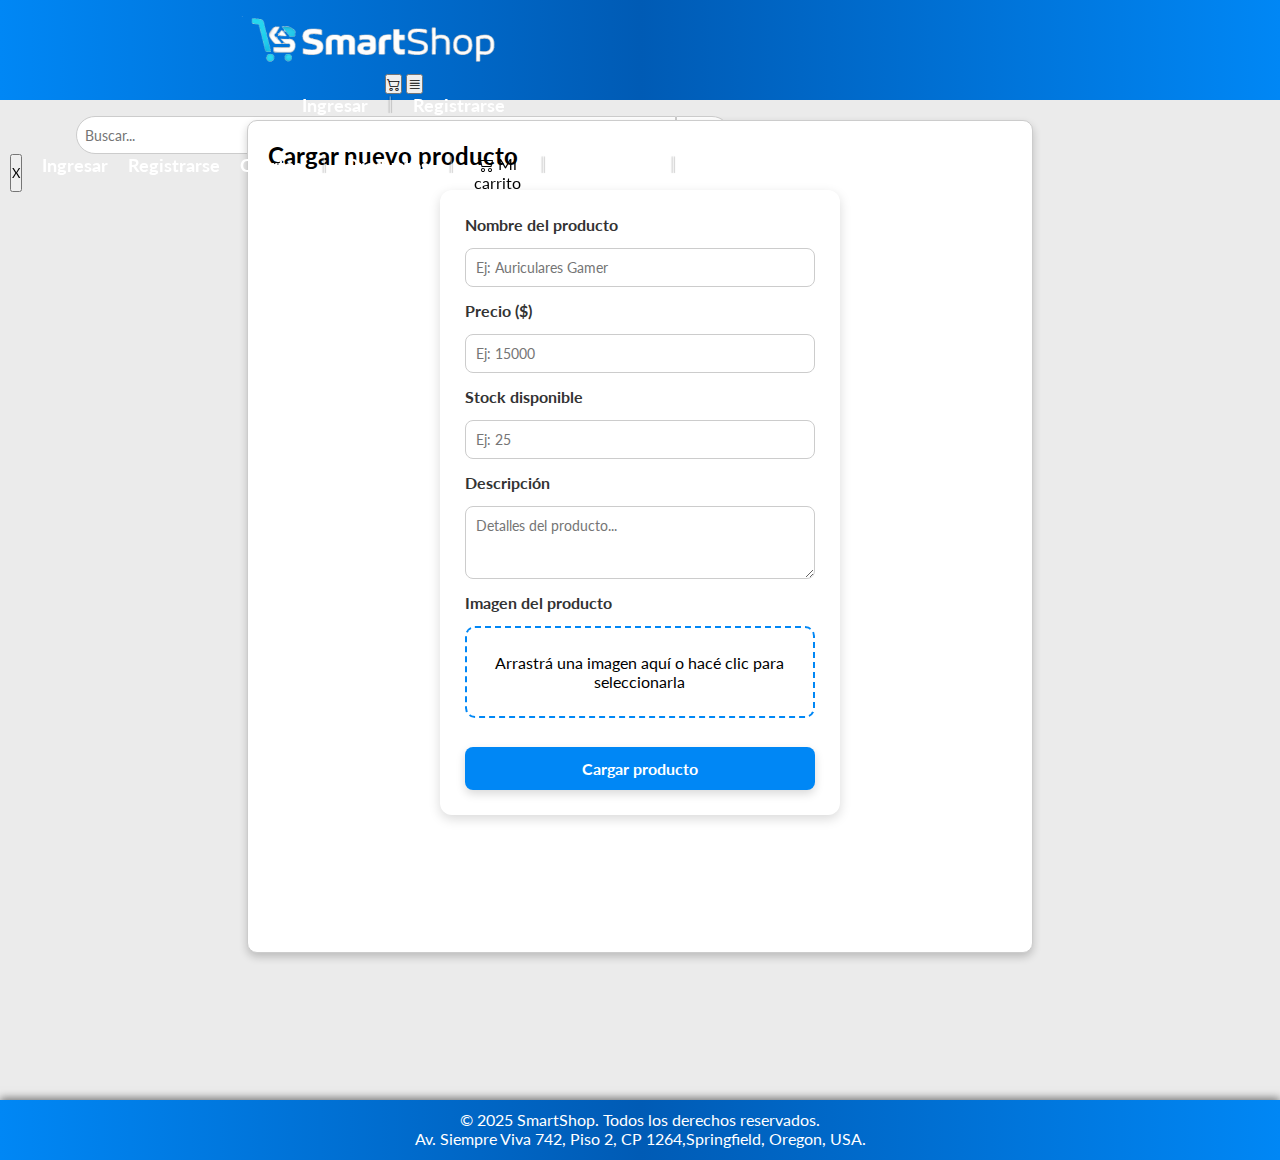
<file: agregarProductos.html>
<!doctype html>
<html lang="es">

<head>
  <meta charset="utf-8">
  <meta name="viewport" content="width=device-width,initial-scale=1">
  <title>SmartShop</title>
  <meta name="description" content="Tienda online de SmartShop.">
  <link rel="stylesheet" href="https://cdn.jsdelivr.net/npm/bootstrap-icons@1.11.3/font/bootstrap-icons.css">
  <link rel="stylesheet" href="https://cdnjs.cloudflare.com/ajax/libs/font-awesome/6.5.0/css/all.min.css">
  <link href="https://fonts.googleapis.com/css2?family=Lato:wght@400;700;900&display=swap" rel="stylesheet">
  <link rel="stylesheet" href="agregarProductos.css">
  <link rel="stylesheet" href="styles.css">

</head>

<body>

  <!-- CABECERA -->
  <header>
    <div class="header-container">

      <a href="Index.html">
        <img src="Imagenes/LogoSmartShop.png" alt="Logo" class="logo">
      </a>


      <div class="BotonesResponsive">
        <!-- BOTÓN DEL CARRITO RESPONSIVE -->
        <button id="boton-carrito-Responsive" class="carritoResponsive"><i class="bi bi-cart2"></i></i></button>
        <!-- BOTÓN DEL MENÚ RESPONSIVE -->
        <button id="boton-menu" class="menu-toggle"><i class="bi bi-justify"></i></i></i></button>
      </div>


      <ul class="opcionesUsuario">
        <li><a href="session.html">Ingresar</a></li>
        <li>
          <p class="separador">|</p>
        </li>
        <li><a href="register.html">Registrarse</a></li>
      </ul>

      <form action="a" method="get" class="barraDeBusqueda">
        <input type="text" placeholder="Buscar...">
        <button type="submit"><i class="fa-solid fa-magnifying-glass"></i></button>
      </form>

      <nav>
        <ul>
          <button id="boton-menu" class="menu-close BotonesResponsive">X</button>
          <li class="opcionesUsuarioResponsive"><a href="session.html">Ingresar</a></li>
          <li class="opcionesUsuarioResponsive"><a href="register.html">Registrarse</a></li>
          <li><a href="#">Ofertas</a></li>
          <li><a href="#" class="separador">|</a></li>
          <li><a href="productos.html">Productos</a></li>
          <li><a href="#" class="separador">|</a></li>

          <!-- BOTÓN DEL CARRITO -->
          <li class="boton-carrito">
            <i class="bi bi-cart2"></i>
            <span class="tooltip">Mi carrito</span>
          </li>

          <li><a href="#" class="separador">|</a></li>
          <li><a href="#">Sucursales</a></li>
          <li><a href="#" class="separador">|</a></li>
          <li><a href="#">Contactanos</a></li>
        </ul>
      </nav>

    </div>
  </header>
  <main>
    <section class="ventanaDeProductos">

      <h2>Cargar nuevo producto</h2>

      <form id="form-producto">

        <!-- Nombre -->
        <label for="nombre">Nombre del producto</label>
        <input type="text" id="nombre" placeholder="Ej: Auriculares Gamer" required>

        <!-- Precio -->
        <label for="precio">Precio ($)</label>
        <input type="number" id="precio" placeholder="Ej: 15000" required>

        <!-- Stock -->
        <label for="stock">Stock disponible</label>
        <input type="number" id="stock" placeholder="Ej: 25" required>

        <!-- Descripción -->
        <label for="descripcion">Descripción</label>
        <textarea id="descripcion" placeholder="Detalles del producto..." rows="3"></textarea>

        <!-- Imagen (Drag & Drop) -->
        <label>Imagen del producto</label>
        <div id="drop-area">
          <p>Arrastrá una imagen aquí o hacé clic para seleccionarla</p>
          <input type="file" id="fileElem" accept="image/*" hidden>
          <img id="preview" style="display:none;">
        </div>

        <!-- Botón -->
        <button type="submit" class="btn-cargar">Cargar producto</button>

      </form>

    </section>
  </main>

  <!-- FOOTER -->
  <footer>
    <p>© 2025 SmartShop. Todos los derechos reservados.</p>
    <p>Av. Siempre Viva 742, Piso 2, CP 1264,Springfield, Oregon, USA.</p>
  </footer>
  <script src="agregarProductos.js"></script>

</body>

</html>
</file>
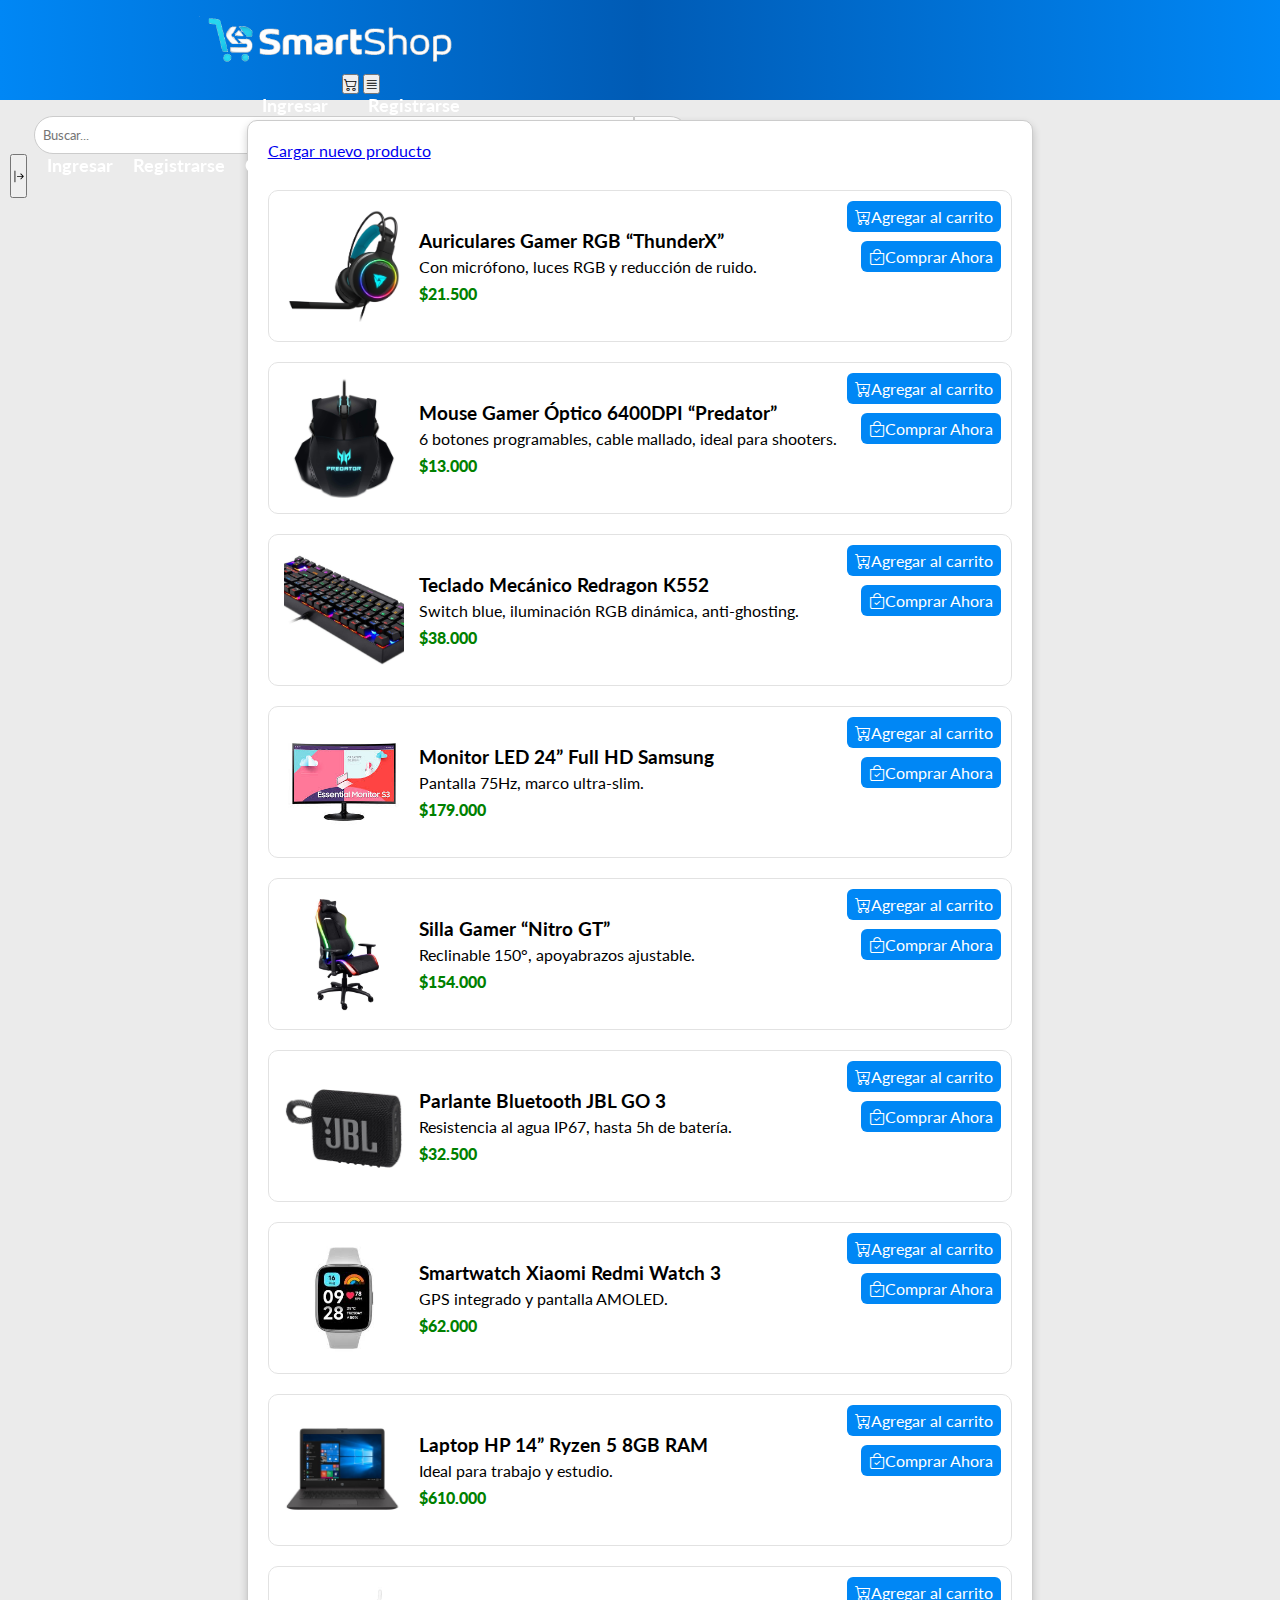
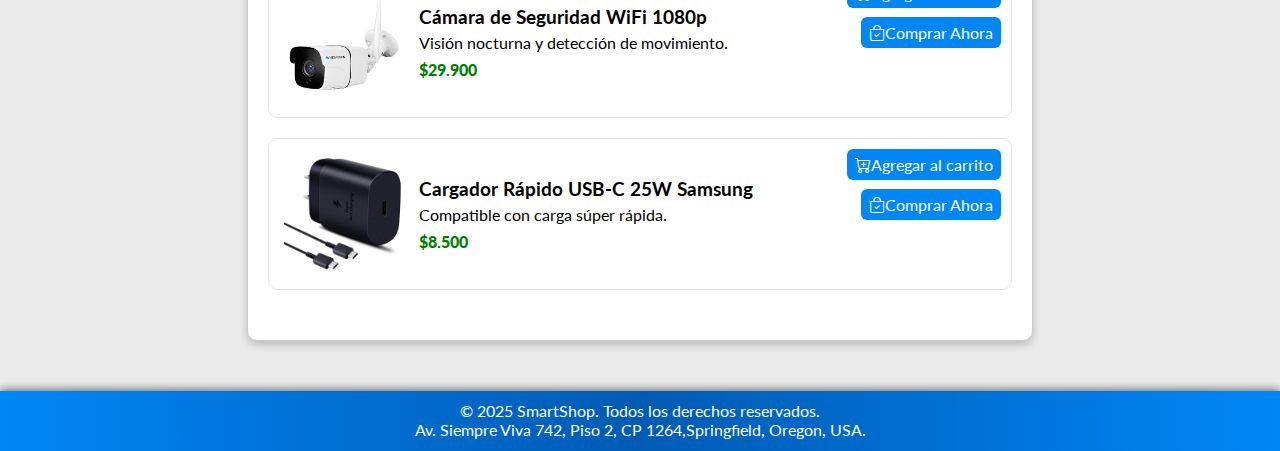
<file: productos.html>
<!doctype html>
<html lang="es">

<head>
  <meta charset="utf-8">
  <meta name="viewport" content="width=device-width,initial-scale=1">
  <title>SmartShop</title>
  <meta name="description" content="Tienda online de SmartShop.">
  <link rel="stylesheet" href="https://cdn.jsdelivr.net/npm/bootstrap-icons@1.11.3/font/bootstrap-icons.css">
  <link rel="stylesheet" href="https://cdnjs.cloudflare.com/ajax/libs/font-awesome/6.5.0/css/all.min.css">
  <link href="https://fonts.googleapis.com/css2?family=Lato:wght@400;700;900&display=swap" rel="stylesheet">
  <link rel="stylesheet" href="styles.css">
  <link rel="stylesheet" href="productos.css">
  <link rel="stylesheet" href="carrito.css">


</head>

<body>

  <!-- CABECERA -->
  <header>
    <div class="header-container">

      <a href="Index.html">
        <img src="Imagenes/LogoSmartShop.png" alt="Logo" class="logo">
      </a>


      <div class="BotonesResponsive">
        <!-- BOTÓN DEL CARRITO RESPONSIVE -->
        <button id="boton-carrito-Responsive" class="carritoResponsive"><i class="bi bi-cart2"></i></i></button>
        <!-- BOTÓN DEL MENÚ RESPONSIVE -->
        <button id="boton-menu" class="menu-toggle"><i class="bi bi-justify"></i></i></i></button>
      </div>


      <ul class="opcionesUsuario">
        <li><a href="session.html">Ingresar</a></li>
        <li>
        </li>
        <li><a href="register.html">Registrarse</a></li>
      </ul>

      <form action="a" method="get" class="barraDeBusqueda">
        <input type="text" placeholder="Buscar...">
        <button type="submit"><i class="fa-solid fa-magnifying-glass"></i></button>
      </form>

      <nav>
        <ul>
          <button id="boton-close-menu" class="menu-close BotonesResponsive"><i
              class="bi bi-arrow-bar-right"></i></button>
          <li class="opcionesUsuarioResponsive"><a href="session.html">Ingresar</a></li>
          <li class="opcionesUsuarioResponsive"><a href="register.html">Registrarse</a></li>
          <li><a href="productos.html">Ofertas</a></li>
          <li><a href="productos.html">Productos</a></li>
          <li class="item-carrito">
            <a href="productos.html" class="link-carrito">
              <i class="bi bi-cart-fill"></i>
              Carrito
            </a>
          </li>


          <li><a href="sucursales.html">Sucursales</a></li>

          <li><a href="Contactanos.html">Contactanos</a></li>
        </ul>
      </nav>

    </div>
  </header>



  <main>
    <section class="ventanaDeProductos">
      <a href="agregarProductos.html" class="btn-cargar">Cargar nuevo producto</a>

      <section class="listado-productos">

        <article class="producto-item">
          <img src="Imagenes/Auriculares gamer rgb thunderx.jpg" alt="Auriculares Gamer">
          <div class="info">
            <h3>Auriculares Gamer RGB “ThunderX”</h3>
            <p>Con micrófono, luces RGB y reducción de ruido.</p>
            <span class="precio" data-precio="21500">$21.500</span>
          </div>

          <button class="btn-agregar-carrito">
            <i class="bi bi-cart-plus"></i> Agregar al carrito
          </button>

          <button class="btn-comprar">
            <i class="bi bi-bag-check"></i> Comprar Ahora
          </button>

        </article>

        <article class="producto-item">
          <img src="Imagenes/mouse ganer optico predator.jpg" alt="Mouse Gamer">
          <div class="info">
            <h3>Mouse Gamer Óptico 6400DPI “Predator”</h3>
            <p>6 botones programables, cable mallado, ideal para shooters.</p>
            <span class="precio" data-precio="13000">$13.000</span>
          </div>
          <button class="btn-agregar-carrito">
            <i class="bi bi-cart-plus"></i> Agregar al carrito
          </button>

          <button class="btn-comprar">
            <i class="bi bi-bag-check"></i> Comprar Ahora
          </button>
        </article>

        <article class="producto-item">
          <img src="Imagenes/Teclado Mecánico Redragon K552.jpg" alt="Teclado">
          <div class="info">
            <h3>Teclado Mecánico Redragon K552</h3>
            <p>Switch blue, iluminación RGB dinámica, anti-ghosting.</p>
            <span class="precio" data-precio="38000">$38.000</span>
          </div>
          <button class="btn-agregar-carrito">
            <i class="bi bi-cart-plus"></i> Agregar al carrito
          </button>

          <button class="btn-comprar">
            <i class="bi bi-bag-check"></i> Comprar Ahora
          </button>
        </article>

        <article class="producto-item">
          <img src="Imagenes/Monitor LED 24” Full HD Samsung.jpeg" alt="Monitor">
          <div class="info">
            <h3>Monitor LED 24” Full HD Samsung</h3>
            <p>Pantalla 75Hz, marco ultra-slim.</p>
            <span class="precio" data-precio="179000">$179.000</span>
          </div>

          <button class="btn-agregar-carrito">
            <i class="bi bi-cart-plus"></i> Agregar al carrito
          </button>

          <button class="btn-comprar">
            <i class="bi bi-bag-check"></i> Comprar Ahora
          </button>
        </article>

        <article class="producto-item">
          <img src="Imagenes/Silla Gamer “Nitro GT”.jpg" alt="Silla gamer">
          <div class="info">
            <h3>Silla Gamer “Nitro GT”</h3>
            <p>Reclinable 150°, apoyabrazos ajustable.</p>
            <span class="precio" data-precio="154000">$154.000</span>
          </div>

          <button class="btn-agregar-carrito">
            <i class="bi bi-cart-plus"></i> Agregar al carrito
          </button>

          <button class="btn-comprar">
            <i class="bi bi-bag-check"></i> Comprar Ahora
          </button>
        </article>

        <article class="producto-item">
          <img src="Imagenes/Parlante Bluetooth JBL GO 3.jpg" alt="Parlante Bluetooth">
          <div class="info">
            <h3>Parlante Bluetooth JBL GO 3</h3>
            <p>Resistencia al agua IP67, hasta 5h de batería.</p>
            <span class="precio" data-precio="32500">$32.500</span>
          </div>

          <button class="btn-agregar-carrito">
            <i class="bi bi-cart-plus"></i> Agregar al carrito
          </button>

          <button class="btn-comprar">
            <i class="bi bi-bag-check"></i> Comprar Ahora
          </button>
        </article>

        <article class="producto-item">
          <img src="Imagenes/Smartwatch Xiaomi Redmi Watch 3.jpeg" alt="Smartwatch">
          <div class="info">
            <h3>Smartwatch Xiaomi Redmi Watch 3</h3>
            <p>GPS integrado y pantalla AMOLED.</p>
            <span class="precio" data-precio="62000">$62.000</span>

          </div>
          <button class="btn-agregar-carrito">
            <i class="bi bi-cart-plus"></i> Agregar al carrito
          </button>

          <button class="btn-comprar">
            <i class="bi bi-bag-check"></i> Comprar Ahora
          </button>
        </article>

        <article class="producto-item">
          <img src="Imagenes/Laptop HP 14” Ryzen 5 – 8GB RAM.jpg"
            alt="HP 14-inch laptop with Ryzen 5 processor and 8GB RAM displayed open, showing the keyboard and screen against a neutral background">
          <div class="info">
            <h3>Laptop HP 14” Ryzen 5 8GB RAM</h3>
            <p>Ideal para trabajo y estudio.</p>
            <span class="precio" data-precio="610000">$610.000</span>
          </div>

          <button class="btn-agregar-carrito">
            <i class="bi bi-cart-plus"></i> Agregar al carrito
          </button>

          <button class="btn-comprar">
            <i class="bi bi-bag-check"></i> Comprar Ahora
          </button>
        </article>

        <article class="producto-item">
          <img src="Imagenes/Cámara de Seguridad WiFi 1080p.jpeg" alt="Cámara de seguridad">
          <div class="info">
            <h3>Cámara de Seguridad WiFi 1080p</h3>
            <p>Visión nocturna y detección de movimiento.</p>
            <span class="precio" data-precio="29900">$29.900</span>
          </div>

          <button class="btn-agregar-carrito">
            <i class="bi bi-cart-plus"></i> Agregar al carrito
          </button>

          <button class="btn-comprar">
            <i class="bi bi-bag-check"></i> Comprar Ahora
          </button>
        </article>

        <article class="producto-item">
          <img src="Imagenes/Cargador Rápido USB-C 25W Samsung.jpg" alt="Cargador Rápido">
          <div class="info">
            <h3>Cargador Rápido USB-C 25W Samsung</h3>
            <p>Compatible con carga súper rápida.</p>
            <span class="precio" data-precio="8500">$8.500</span>
          </div>

          <button class="btn-agregar-carrito">
            <i class="bi bi-cart-plus"></i> Agregar al carrito
          </button>

          <button class="btn-comprar">
            <i class="bi bi-bag-check"></i> Comprar Ahora
          </button>
        </article>

      </section>


    </section>

  </main>

  <!-- FOOTER -->
  <footer>
    <p>© 2025 SmartShop. Todos los derechos reservados.</p>
    <p>Av. Siempre Viva 742, Piso 2, CP 1264,Springfield, Oregon, USA.</p>
  </footer>

  <div id="modal-compra" class="modal">
    <div class="modal-content">
      <span class="cerrar">&times;</span>
      <h3>Confirmar compra</h3>

      <p id="nombreProducto"></p>
      <p id="precioProducto"></p>

      <label for="cantidad">Cantidad</label>
      <input type="number" id="cantidad" min="1" value="1">

      <label for="nombreComprador">Nombre del comprador</label>
      <input type="text" id="nombreComprador" placeholder="Juan Pérez" required>

      <label for="medioPago">Medio de pago</label>
      <select id="medioPago" required>
        <option value="">Seleccionar…</option>
        <option value="mercadopago">Efectivo</option>
        <option value="tarjeta">Tarjeta de crédito/débito</option>
        <option value="transferencia">Transferencia bancaria</option>
        <option value="mercadopago">Mercado Pago</option>
      </select>

      <label for="entrega">Entrega</label>
      <select id="entrega" required>
        <option value="local" selected>Retiro en el local</option>
        <option value="envio">Envío a domicilio</option>
      </select>

      <!-- Dirección (oculta hasta elegir envío) -->
      <div id="campoDireccion" style="display:none;">
        <label for="direccion">Dirección de envío</label>
        <input type="text" id="direccion" placeholder="Calle, número, ciudad">
      </div>

      <label for="comentarios">Comentarios / Observaciones</label>
      <textarea id="comentarios" rows="3" placeholder="Ej: horario de entrega, referencias…"></textarea>

      <div class="total-container">
        <span>Total:</span>
        <span id="totalCompra"></span>
      </div>


      <button class="btn-confirmar"> Confirmar Compra! </button>
    </div>
  </div>
  <script></script>

  <!-- MODAL DEL CARRITO -->
  <div id="modal-carrito" class="modal">
    <div class="modal-content">

      <span id="cerrar-modal" class="btn-cerrar">&times;</span>
      <h2>Tu Carrito</h2>

      <table class="tabla-carrito">
        <thead>
          <tr>
            <th>Producto</th>
            <th>Cant.</th>
            <th>Precio</th>
            <th>Eliminar</th> <!-- 🔥 NUEVA COLUMNA -->

          </tr>
        </thead>
        <tbody id="tbody-carrito">
          <!-- Se rellenará desde JS -->
        </tbody>
      </table>

      <div id="checkout-contenido" style="margin-top:15px;">

        <h3>Datos para la compra</h3>

        <label>Nombre y apellido</label>
        <input type="text" id="nombreUsuario" placeholder="Ejemplo: Juan Pérez">

        <label>Medio de pago</label>
        <select id="medioPagoCheckout">
          <option value="">Seleccionar…</option>
          <option value="efectivo">Efectivo</option>
          <option value="tarjeta">Tarjeta de crédito/débito</option>
          <option value="transferencia">Transferencia bancaria</option>
          <option value="mercadopago">Mercado Pago</option>
        </select>

        <label>Entrega</label>
        <select id="tipoEntrega">
          <option value="retiro" selected>Retiro en el local</option>
          <option value="envio">Envío a domicilio</option>
        </select>
        <div id="campoDireccionCheckout" style="display:none;">
          <label for="direccionCheckout">Dirección de envío</label>
          <input type="text" id="direccionCheckout" placeholder="Calle, número, ciudad">
        </div>

        <div id="campoDireccionCheckout" style="display:none;">
          <label>Dirección</label>
          <input type="text" id="direccionCheckout" placeholder="Calle, número, ciudad">
        </div>

        <div class="total-container">
          <span>Total:</span>
          <span id="totalCarrito" style="font-weight:bold;"></span>
        </div>

      </div>

      <button id="btn-confirmar-compra" class="btn-continuar">
        Confirmar compra
      </button>



    </div>
  </div>
  <script src="comprar.js"></script>
  <script src="carrito.js"></script>
</body>

</html>
</file>
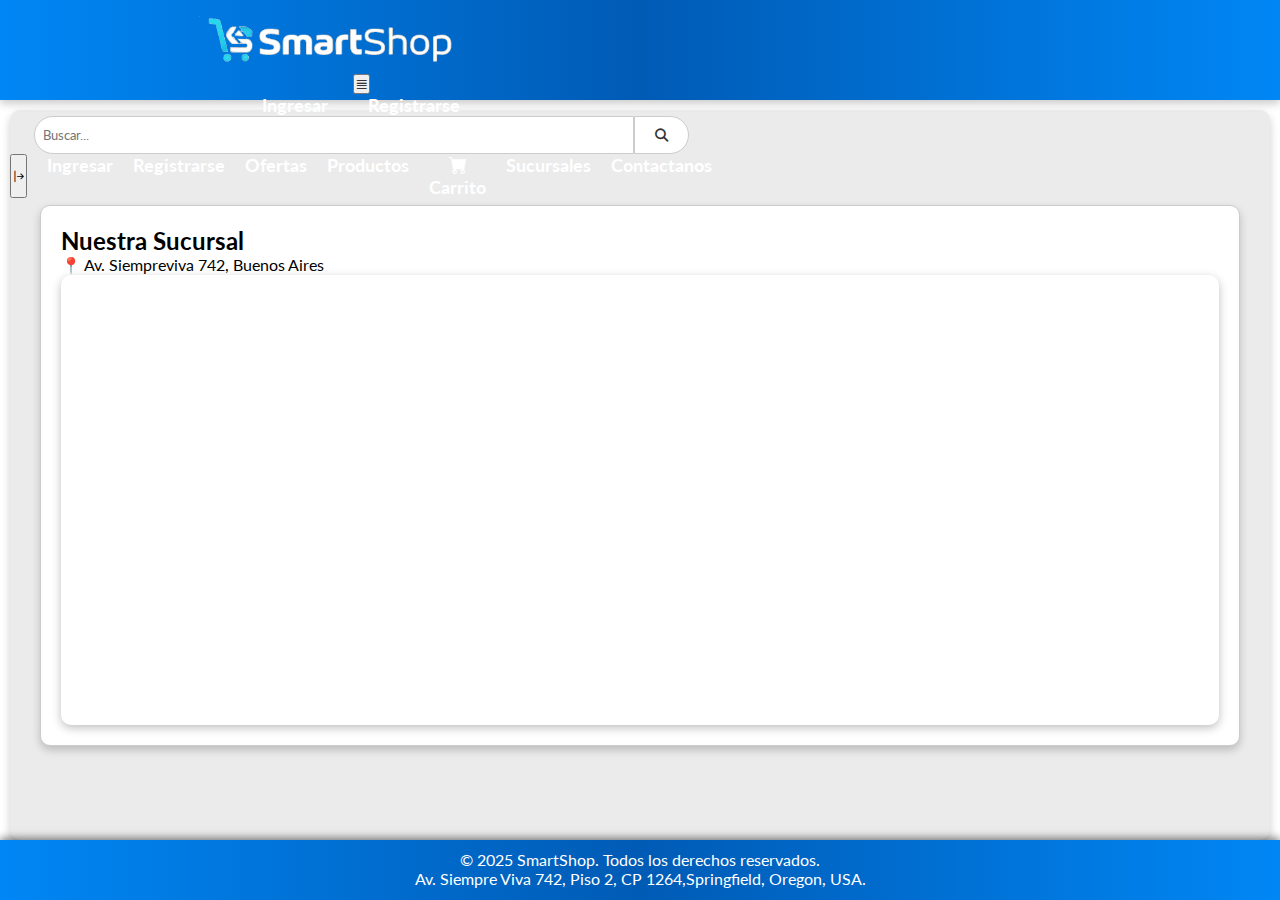
<file: sucursales.html>
<!doctype html>
<html lang="es">

<head>
    <meta charset="utf-8">
    <meta name="viewport" content="width=device-width,initial-scale=1">
    <title>SmartShop</title>
    <meta name="description" content="Tienda online de SmartShop.">
    <link rel="stylesheet" href="https://cdn.jsdelivr.net/npm/bootstrap-icons@1.11.3/font/bootstrap-icons.css">
    <link rel="stylesheet" href="https://cdnjs.cloudflare.com/ajax/libs/font-awesome/6.5.0/css/all.min.css">
    <link href="https://fonts.googleapis.com/css2?family=Lato:wght@400;700;900&display=swap" rel="stylesheet">
    <link rel="stylesheet" href="styles.css">
    <link rel="stylesheet" href="carrito.css">
    <link rel="stylesheet" href="sucursales.css">


</head>

<body>

    <!-- CABECERA -->
    <header>
        <div class="header-container">

            <a href="Index.html">
                <img src="Imagenes/LogoSmartShop.png" alt="Logo" class="logo">
            </a>


            <div class="BotonesResponsive">
                <!-- BOTÓN DEL MENÚ RESPONSIVE -->
                <button id="boton-menu" class="menu-toggle"><i class="bi bi-justify"></i></i></i></button>
            </div>


            <ul class="opcionesUsuario">
                <li><a href="session.html">Ingresar</a></li>
                <li>
                </li>
                <li><a href="register.html">Registrarse</a></li>
            </ul>

            <form action="a" method="get" class="barraDeBusqueda">
                <input type="text" placeholder="Buscar...">
                <button type="submit"><i class="fa-solid fa-magnifying-glass"></i></button>
            </form>

            <nav>
                <ul>
                    <button id="boton-close-menu" class="menu-close BotonesResponsive"><i
                            class="bi bi-arrow-bar-right"></i></button>
                    <li class="opcionesUsuarioResponsive"><a href="session.html">Ingresar</a></li>
                    <li class="opcionesUsuarioResponsive"><a href="register.html">Registrarse</a></li>
                    <li><a href="productos.html">Ofertas</a></li>
                    <li><a href="productos.html">Productos</a></li>
                    <li class="item-carrito">
                        <a href="productos.html" class="link-carrito">
                            <i class="bi bi-cart-fill"></i>
                            Carrito
                        </a>
                    </li>


                    <li><a href="sucursales.html">Sucursales</a></li>

                    <li><a href="Contactanos.html">Contactanos</a></li>
                </ul>
            </nav>

        </div>
    </header>

    <main class="contenedor">
        <div class="contenedor-sucursal">
            <h2>Nuestra Sucursal</h2>
            <p>📍 Av. Siempreviva 742, Buenos Aires</p>

            <!-- Mapa Embed -->
            <div class="mapa-container">
                <iframe
                    src="https://www.google.com/maps/embed?pb=!1m18!1m12!1m3!1d3284.077346582505!2d-58.38159298476996!3d-34.60368438045938!2m3!1f0!2f0!3f0!3m2!1i1024!2i768!4f13.1!3m3!1m2!1s0x95bcc`7%3A0x6aa5bb75e7800!2sAv.%20Siempreviva%20742!5e0!3m2!1ses!2sar!4v1234567890"
                    width="100%" height="450" style="border:0;" allowfullscreen="" loading="lazy">
                </iframe>
            </div>
        </div>

    </main>

    <!-- FOOTER -->
    <footer>
        <p>© 2025 SmartShop. Todos los derechos reservados.</p>
        <p>Av. Siempre Viva 742, Piso 2, CP 1264,Springfield, Oregon, USA.</p>
    </footer>

    <script src="index.js"></script>
    <script src="carrito.js" defer></script>

</body>

</html>
</file>
<file: agregarProductos.css>
#form-producto {
  display: flex;
  flex-direction: column;
  gap: 14px;
  max-width: 400px;
  margin: 20px auto;
  padding: 25px;
  background: #fff;
  border-radius: 12px;
  box-shadow: 0 4px 12px rgba(0,0,0,0.15);
}

form label {
  font-weight: bold;
  color: #333;
}

form input, form textarea {
  padding: 10px;
  border: 1px solid #ccc;
  border-radius: 8px;
  font-size: 14px;
}

.btn-cargar {
  padding: 12px;
  background: #0087f5;
  color: #fff;
  border: none;
  border-radius: 10px;
  font-weight: bold;
  cursor: pointer;
  transition: background 0.25s;
}

.btn-cargar:hover {
  background: #005bb5;
}

/* Drop Area */
#drop-area {
  border: 2px dashed #0087f5;
  border-radius: 10px;
  padding: 25px;
  text-align: center;
  cursor: pointer;
  transition: 0.3s;
}

#drop-area:hover {
  background-color: rgba(0, 135, 245, 0.05);
}

#drop-area.dragover {
  border-color: #005bb5;
  background-color: rgba(0, 135, 245, 0.15);
}

#preview {
  margin-top: 15px;
  width: 100%;
  height: 200px;
  object-fit: cover;
  border-radius: 10px;
}

.btn-cargar {
  display: inline-block;
  background: #0087f5;
  color: #fff;
  font-weight: bold;
  padding: 12px 20px;
  border-radius: 8px;
  text-decoration: none;
  font-size: 1rem;
  margin-top: 15px;
  cursor: pointer;
  transition: transform 0.15s ease, background 0.15s ease;
  text-align: center;
  box-shadow: 0 4px 10px rgba(0, 0, 0, 0.15);
}

.btn-cargar:hover {
  background: #005bb5;
  transform: translateY(-2px);
}

.btn-cargar:active {
  transform: scale(0.97);
}
</file>
<file: styles.css>
/* ==========================
   ESTILOS GLOBALES
========================== */
* {
  margin: 0;
  padding: 0;
  box-sizing: border-box;
  font-family: 'Lato', sans-serif;
}

/* ==========================
   HEADER
========================== */
header {
  display: grid;
  grid-template-columns: 1fr 3fr 1fr;
  grid-template-rows: 1fr 1fr;
  background: linear-gradient(to right, #0087f5, #005bb5, #0087f5);
  padding: 10px;
  height: 100px;
  align-items: center;
  text-align: center;
  z-index: 100;
  box-shadow: 0 4px 8px rgba(0, 0, 0, 0.2);
}

/* Logo */
.logo {
  width: 270px;
  height: auto;
  margin-right: 60px;
  position: sticky;
  top: 0;
  z-index: 999;
}

/* Opciones Usuario */
.opcionesUsuario {
  position: sticky;
  top: 0;
  grid-column: 3/4;
  grid-row: 1/2;
  display: flex;
  justify-content: center;
  list-style: none;
  gap: 20px;
}

.opcionesUsuario li a {
  color: white;
  text-decoration: none;
  font-weight: bold;
  font-size: 18px;
}

/* Barra de búsqueda */
.barraDeBusqueda {
  grid-column: 2/3;
  grid-row: 1/2;
  display: flex;
  justify-content: center;
}

.barraDeBusqueda input[type="text"] {
  width: 100%;
  max-width: 600px;
  padding: 8px;
  border: 1px solid #ccc;
  border-radius: 25px 0 0 25px;
}

.barraDeBusqueda button {
  padding: 10px 20px;
  border: 1px solid #ccc;
  background-color: #ffffff;
  color: #333;
  font-weight: bold;
  border-radius: 0 25px 25px 0;
  cursor: pointer;
}

/* Barra de navegación */
nav {
  grid-column: 2/3;
  grid-row: 2/3;
  display: flex;
  justify-content: center;
  position: sticky;
  top: 0;
}

nav ul {
  list-style: none;
  display: flex;
  gap: 20px;
}

nav ul li a {
  color: white;
  text-decoration: none;
  font-weight: bold;
  font-size: 18px;
}

.separador {
  pointer-events: none;
  color: rgba(255, 255, 255, 0.4);
  font-weight: normal;
  font-size: 18px;
  text-shadow: 1px 0 1px rgba(0, 0, 0, 0.2),
               -1px 0 1px rgba(0, 0, 0, 0.2);
  line-height: 1;
}

/* ==========================
   MAIN
========================== */
main {
  padding: 20px;
  min-height: 1000px;
  display: grid;
  grid-template-columns: 1fr 4fr 1fr;
  grid-template-rows: auto auto;
  background-color: #ebebeb;
  gap: 30px;
}

/* Banner principal */
.BannerPrincipal {
  grid-column: 2 / 3;
  justify-self: center;
  width: 100%;
  display: block;
  margin-top: 20px;
  box-shadow: 0 4px 8px rgba(0, 0, 0, 0.2);
  border-radius: 10px;
}

/* ==========================
   VENTANA DE PRODUCTOS
========================== */
.ventanaDeProductos {
  grid-column: 2 / 3;
  background-color: white;
  border: 1px solid #ccc;
  border-radius: 10px;
  box-shadow: 0 4px 8px rgba(0, 0, 0, 0.2);
  padding: 20px;
}

/* Cuadrícula de productos (4x2 fijo) */
.gridProductos {
  display: grid;
  grid-template-columns: repeat(4, 1fr); /* 4 columnas fijas */
  gap: 25px;
  justify-items: center;
  align-items: start;
}

/* Tarjeta de producto */
.producto {
  background-color: #f8f8f8;
  border-radius: 10px;
  padding: 15px;
  text-align: center;
  width: 100%;
  max-width: 220px;
  box-shadow: 0 2px 6px rgba(0, 0, 0, 0.1);
  transition: transform 0.2s ease, box-shadow 0.2s ease;
}

.producto:hover {
  transform: translateY(-5px);
  box-shadow: 0 4px 10px rgba(0, 0, 0, 0.25);
}

/* Imagen del producto */
.producto img {
  width: 100%;
  border-radius: 10px;
  margin-bottom: 10px;
}

/* Nombre y precio */
.producto h3 {
  font-size: 16px;
  color: #333;
  margin-bottom: 5px;
}

.producto p {
  font-size: 15px;
  color: #005bb5;
  font-weight: bold;
  margin-bottom: 10px;
}

/* Estrellas de valoración */
.estrellas {
  color: #ffc107;
  font-size: 16px;
}

/* ==========================
   FOOTER
========================== */
footer {
  background: linear-gradient(to right, #0087f5, #005bb5, #0087f5);
  color: white;
  text-align: center;
  padding: 10px;
  height: 60px;
  box-shadow: 0 -2px 8px rgba(0, 0, 0, 0.5);
}

/* ==========================
   CONTENEDOR GENÉRICO
========================== */
.contenedor {
  background-color: white;
  border-radius: 10px;
  box-shadow: 0 4px 8px rgba(0, 0, 0, 0.2);
  padding: 10px;
  margin: 10px;
  display: flex;
  justify-content: center;
  align-content: center;
}
</file>
<file: productos.css>
/* ----- LISTADO DE PRODUCTOS ----- */

.listado-productos {
  width: 100%;
  max-width: 900px;
  margin: 30px auto;
  display: flex;
  flex-direction: column;
  gap: 20px;
}

.producto-item {
  display: flex;
  gap: 15px;
  align-items: center;
  background: #fff;
  padding: 15px;
  border-radius: 10px;
  border: 1px solid #e2e2e2;
  transition: box-shadow .2s ease, transform .2s ease;
}

.producto-item:hover {
  box-shadow: 0 4px 12px rgba(0,0,0,.15);
  transform: translateY(-2px);
}

.producto-item img {
  width: 120px;
  height: 120px;
  object-fit: cover;
  border-radius: 8px;
}

.producto-item .info h3 {
  margin-bottom: 5px;
  font-size: 1.2rem;
}

.producto-item .precio {
  color: green;
  font-weight: 900;
  display: block;
  margin-top: 8px;
}

.producto-item .stock {
  color: #666;
  font-size: .9rem;
}
.producto-item {
  position: relative;
}

.btn-agregar-carrito {
  position: absolute;
  top: 10px;
  right: 10px;
  background: #0087f5;
  border: none;
  color: #fff;
  padding: 6px 8px;
  border-radius: 6px;
  cursor: pointer;
  font-size: 1rem;
  display: flex;
  align-items: center;
  justify-content: center;
  transition: background .2s ease, transform .15s ease;
}

.btn-agregar-carrito:hover {
  background: #005bb5;
  transform: scale(1.08);
}

.btn-agregar-carrito:active {
  transform: scale(0.95);
}

/* ----- BOTÓN COMPRAR ----- */
.btn-comprar {
  position: absolute;
  top: 50px; /* debajo del de carrito */
  right: 10px;
  background: #0087f5;
  border: none;
  color: #fff;
  padding: 6px 8px;
  border-radius: 6px;
  cursor: pointer;
  font-size: 1rem;
  display: flex;
  align-items: center;
  justify-content: center;
  transition: background .2s ease, transform .15s ease;
}

.btn-comprar:hover {
  background: #005bb5;
  transform: scale(1.08);
}

.btn-comprar:active {
  transform: scale(0.95);
}

/* ----- MODAL POPUP ----- */
.modal {
  display: none; /* se verá solo cuando lo activemos */
  position: fixed;
  inset: 0;
  z-index: 999;
  background: rgba(0,0,0,.50);
  backdrop-filter: blur(2px);
  justify-content: center;
  align-items: center;
}

.modal-content {
  background: #fff;
  width: 95%;
  max-width: 450px;
  padding: 20px;
  border-radius: 10px;
  position: relative;
  animation: modalEntrada .25s ease;
  box-shadow: 0 4px 20px rgba(0,0,0,.25);
}

@keyframes modalEntrada {
  from {transform: scale(0.7); opacity: 0;}
  to {transform: scale(1); opacity: 1;}
}

.cerrar {
  position: absolute;
  right: 15px;
  top: 10px;
  font-size: 1.6rem;
  cursor: pointer;
  font-weight: bold;
  color: #333;
}

.modal-content label {
  display: block;
  margin-top: 12px;
  font-weight: bold;
  font-size: .95rem;
  text-align: left;
}

.modal-content input,
.modal-content select,
.modal-content textarea {
  width: 100%;
  padding: 8px;
  margin-top: 6px;
  border: 1px solid #ccc;
  border-radius: 6px;
  font-size: .95rem;
  box-sizing: border-box;
}



.btn-confirmar {
  background: #0087f5;
  color: white;
  border: none;
  width: 100%;
  padding: 10px;
  border-radius: 6px;
  margin-top: 20px;
  font-weight: bold;
  cursor: pointer;
  transition: background .20s, transform .15s;
}

.btn-confirmar:hover {
  background: #005bb5;
  transform: scale(1.03);
}

.total-container {
  display: flex;
  justify-content: space-between;
  align-items: center;
  font-size: 1.5rem;       /* 🔥 Más grande que el resto */
  font-weight: 900;
  color: #0dbc45;          /* Verde fuerte */
  margin: 15px 0;
  border-top: 2px solid #ddd;
  padding-top: 10px;
}


/* ----- TABLA CARRITO EN MODAL ----- */
/* Modal */

/* Contenedor del contenido del modal */
.modal-content {
  background: #fff;
  padding: 20px;
  width: 90%;
  max-width: 450px;
  border-radius: 10px;
  animation: aparecer 0.2s ease-out;
}

/* Botón cerrar (la X) */
.btn-cerrar {
  float: right;
  cursor: pointer;
  font-size: 22px;
}

/* Tabla */
.tabla-carrito {
  width: 100%;
  text-align: center;
  margin-top: 10px;
  border-collapse: collapse;
}

.tabla-carrito th, .tabla-carrito td {
  padding: 8px;
  border-bottom: 1px solid #ddd;
}

@keyframes aparecer {
  from { transform: scale(0.9); opacity: 0; }
  to   { transform: scale(1); opacity: 1; }
}
 
.btn-continuar {
  margin-top: 15px;
  padding: 10px 20px;
  width: 100%;
  background-color: #0087f5;
  color: white;
  font-weight: bold;
  border: none;
  border-radius: 8px;
  cursor: pointer;
  font-size: 16px;
}

.btn-continuar:hover {
  background-color: #006ac2;
}

@media (max-width: 600px) {
  .producto-item {
    flex-direction: column;
    align-items: flex-start;
  }

  .producto-item img {
    width: 100%;
    height: auto;
  }
}

/* ============================================
   🔥 MODO MOBILE - SOLO < 600px
   ============================================ */
@media (max-width: 600px) {

  /* La card se adapta */
  .producto-item {
    flex-direction: column;
    align-items: flex-start;
    padding-bottom: 70px; /* espacio para los botones abajo */
  }

  /* Imagen ocupa todo el ancho */
  .producto-item img {
    width: 100%;
    height: auto;
  }

  /* 🔥 Botones en mobile: dejan de ser absolute */
  .producto-item .btn-agregar-carrito,
  .producto-item .btn-comprar {
    position: static !important; /* ✔ desactiva absolute sin afectar desktop */
    width: 48%;
    margin: 0;
  }

  /* 🔥 Contenedor de botones en mobile */
  .producto-item .botonera-mobile {
    position: absolute;
    bottom: 10px;
    left: 0;
    width: 100%;
    display: flex;
    justify-content: space-between;
    padding: 0 10px;
    gap: 10px;
  }
}
</file>
<file: carrito.css>
/* ----- TABLA CARRITO EN MODAL ----- */
/* Modal */
.modal {
  display: active; /* Oculto por defecto */
  position: fixed;
  top: 0;
  left: 0;
  width: 100%;
  height: 100%;
  background: rgba(0,0,0,0.5); /* fondo oscuro */
  justify-content: center;
  align-items: center;
}

/* Contenedor del contenido del modal */
.modal-content {
  background: #fff;
  padding: 20px;
  width: 90%;
  max-width: 450px;
  border-radius: 10px;
  animation: aparecer 0.2s ease-out;
}

/* Botón cerrar (la X) */
.btn-cerrar {
  float: right;
  cursor: pointer;
  font-size: 22px;
}

/* Tabla */
.tabla-carrito {
  width: 100%;
  text-align: center;
  margin-top: 10px;
  border-collapse: collapse;
}

.tabla-carrito th, .tabla-carrito td {
  padding: 8px;
  border-bottom: 1px solid #ddd;
}

@keyframes aparecer {
  from { transform: scale(0.9); opacity: 0; }
  to   { transform: scale(1); opacity: 1; }
}
 
.btn-continuar {
  margin-top: 15px;
  padding: 10px 20px;
  width: 100%;
  background-color: #0087f5;
  color: white;
  font-weight: bold;
  border: none;
  border-radius: 8px;
  cursor: pointer;
  font-size: 16px;
}

.btn-continuar:hover {
  background-color: #006ac2;
}
</file>
<file: sucursales.css>
/* Contenedor del mapa */

/* MAIN ajustado al alto de la pantalla */


.mapa-container {
  width: 100%;
  max-width: 1200px;
  margin: 0 auto;
  border-radius: 10px;
  overflow: hidden;
  box-shadow: 0 3px 10px rgba(0,0,0,0.25);
}

.contenedor-sucursal {
  max-width: 1200px;
  
  width: 100%;
  justify-self: center;
  background-color: white;
  border: 1px solid #ccc;
  border-radius: 10px;
  box-shadow: 0 4px 8px rgba(0, 0, 0, 0.2);
  padding: 20px;
}

/* 🎯 Ajuste exclusivo para la página de sucursales */
main.contenedor {
    padding: 20px;
    min-height: auto !important;   /* 🔥 anula los 1000px */
    display: block !important;      /* 🔥 anula el display flexbox roto */
    background-color: #ebebeb;      
}

/* Asegura que el bloque de sucursal se adapte al contenido */
.contenedor-sucursal {
    width: 100%;
    max-width: 1200px;
    margin: 0 auto;
}

/* Ajuste del mapa para que nunca deje espacio en blanco */
.mapa-container iframe {
    width: 100%;
    height: 450px;
    border: 0;
    display: block;
}

/* --- Ajuste del layout SOLO para sucursales --- */
html, body {
    height: 100%;
}

/* Forzar al body a usar flexbox para empujar el footer abajo */
body {
    display: flex;
    flex-direction: column;
}

/* El main crece para ocupar el espacio disponible */
main.contenedor {
    flex: 1;                    /* 🔥 ocupa el espacio libre */
    margin-bottom: 0;
}

/* Footer siempre al final */
footer {
    margin-top: auto;           /* 🔥 empuja el footer al fondo */
    width: 100%;
}
</file>
